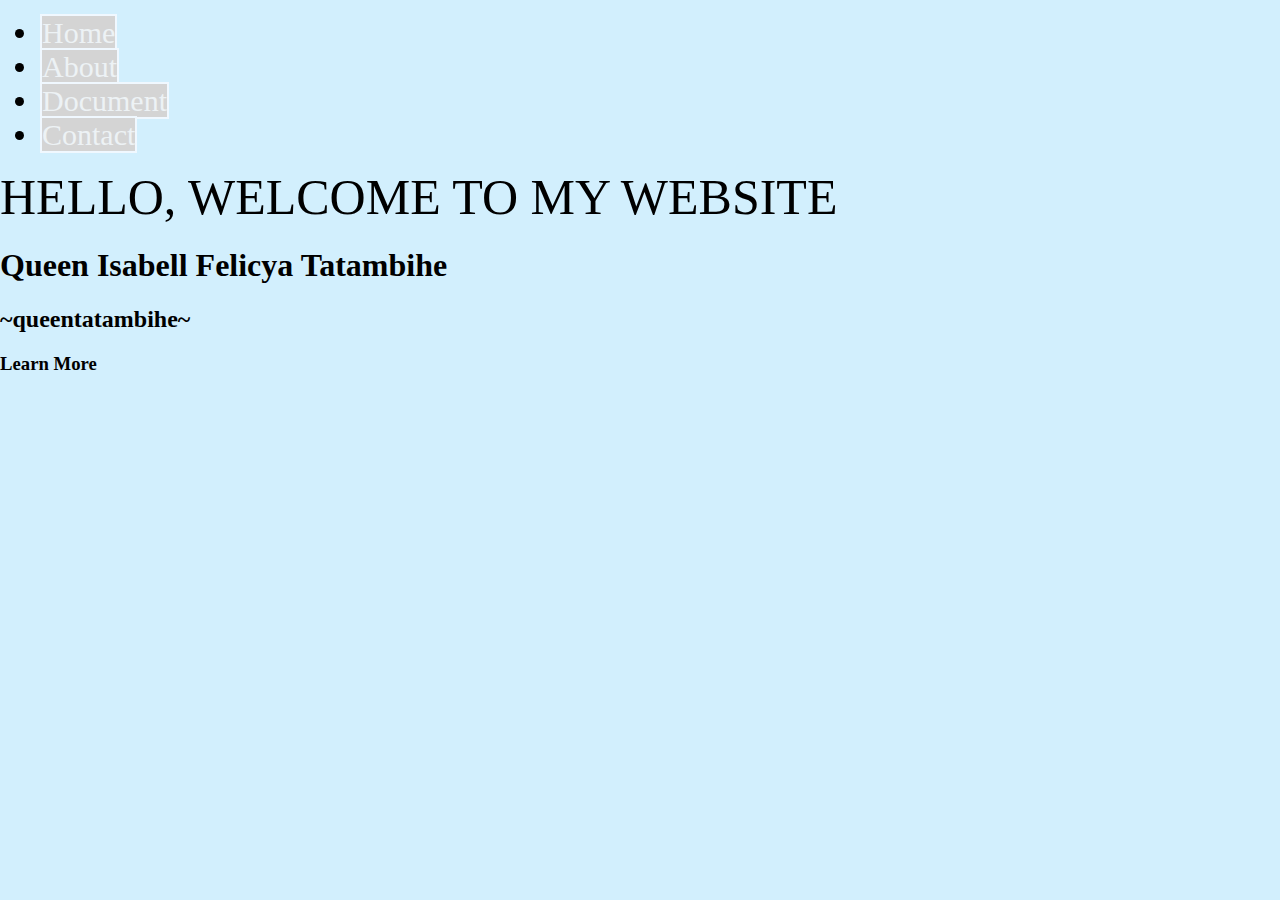
<file: index.html>
<!DOCTYPE html>
<html lang="en">
<head>
    <meta charset="UTF-8">
    <meta name="viewport" content="width=device-width, initial-scale=1.0">
    <meta http-equiv="X-UA-Compatible" content="ie=edge">
    <title>Document</title>
    <link rel="stylesheet" href="css.css">
<body>
        <ul>
            <li>
                <a href="#">Home</a>
            </li>
            <li>
                <a href="about.html">About</a>
            </li>
            <li>
                <a href="document.html">Document</a>
            </li>
            <li>
                <a href="contact.html">Contact</a>
            </li>
        </ul>
        </divclass="navbar"></div>
        <div class="nav-body">
        <span>  HELLO, WELCOME TO MY WEBSITE</span>
    </div>
    <div>
    </div>
    <div class="content">
        <h1>Queen Isabell Felicya Tatambihe</h1>
        <h2>~queentatambihe~</h2>
        <h3>Learn More</h3>
    </div>
</body>
</html>
</file>
<file: css.css>
.navbar{
    width : 100%;
    background-color: rgba(255, 0, 119, 0);
    padding: 25px;
}
a{
    text-decoration: none;
    color: whitesmoke;
    border: solid 2px aliceblue;
    background-color: rgb(212, 212, 212);
    color: rgb(237, 242, 245);
}
span{
    font-size: 50px;
}
li{
    font-size: 30px;
}
body{
    margin: 0;
    background-repeat: no-repeat;
    background-size: cover;
    background-image: url(template\ queen.jpg);
}
.nav-body{
    width: 620%;;
    margin : 0%
.nav-body ul {
    margin: 50%;
    padding: 0;
    float: center;   
}
.nav-body li {
    display: inline;
    padding: 8px;
    float: center;
}
h1{
    font-family: 'Lucida Sans', 'Lucida Sans Regular', 'Lucida Grande', 'Lucida Sans Unicode', Geneva, Verdana, sans-serif;
    margin: 0;
    padding: 40px;
    text-align: center;
    font-size: 60px;
    cursor: pointer;
    color: rgb(26, 25, 24);
}
h2{
    font-family: initial;
    margin: auto;
    text-align: center;
    cursor: pointer;
    color: black;
    font-size: 40px;
}
h3{
    font-family: initial;
    margin: auto;
    text-align: center;
    cursor: pointer;
    color: black;
    background: bisque;
    width: 150px;
    height: 40px;
    border-radius: 10px;
    border: none;
    padding-top: 10px;
    margin: auto;
    margin-top: 10px;
}
h3:hover{
    background: antiquewhite;
</file>
